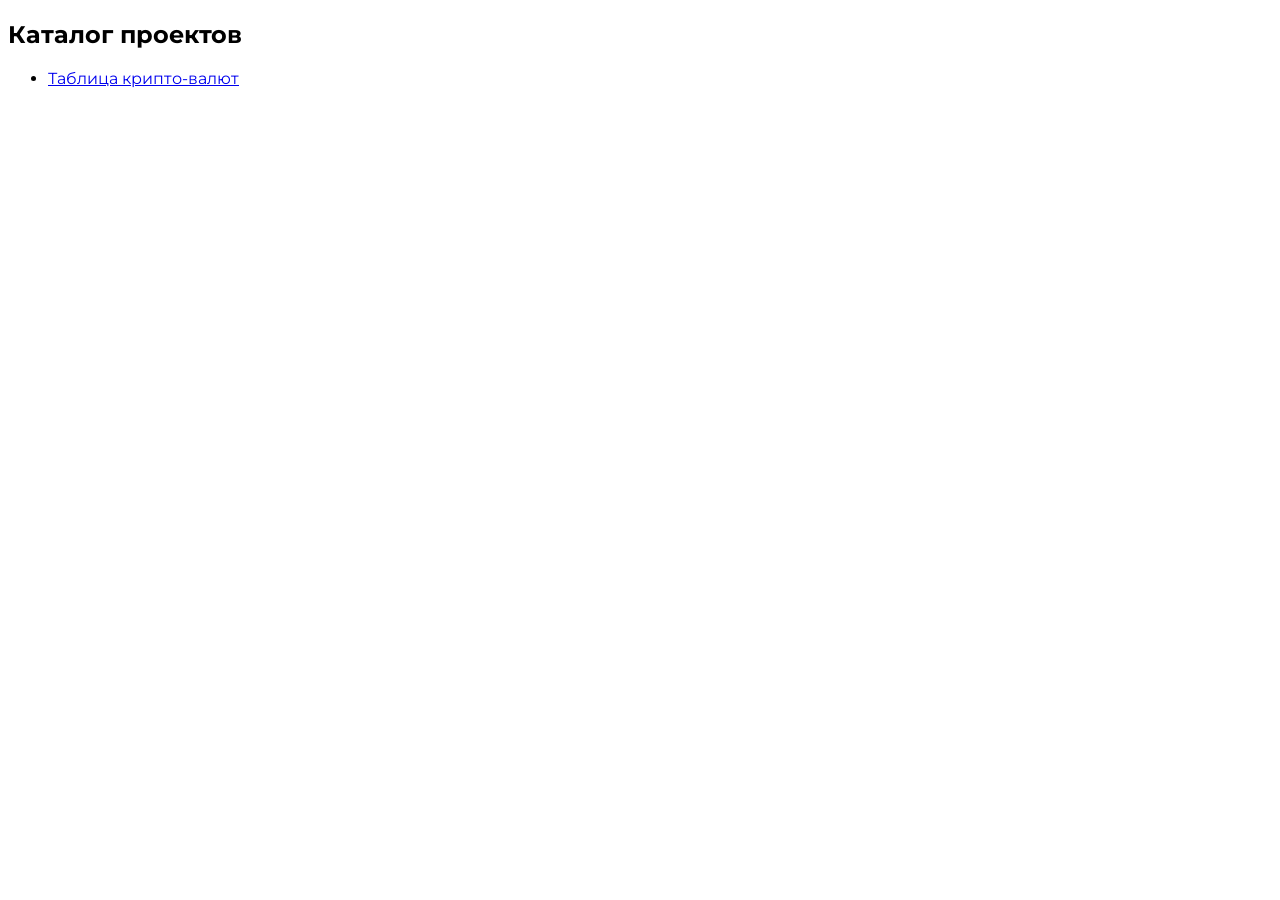
<file: index.html>
<!DOCTYPE html>
<html lang="en">
<head>
    <meta charset="UTF-8">
    <meta name="viewport" content="width=device-width, initial-scale=1.0">
    <meta http-equiv="X-UA-Compatible" content="ie=edge">
    <link href="https://fonts.googleapis.com/css?family=Montserrat" rel="stylesheet">
    <title>M.O.B. Recordz Public Apps</title>
</head>
<body>

    <h2>Каталог проектов</h2>

    <ul>
        <li><a href="./crypto/index.html">Таблица крипто-валют</a></li>
    </ul>

    <style>
    
        body {
            font-family: 'Montserrat', sans-serif;
        }

    </style>
    
</body>
</html>
</file>
